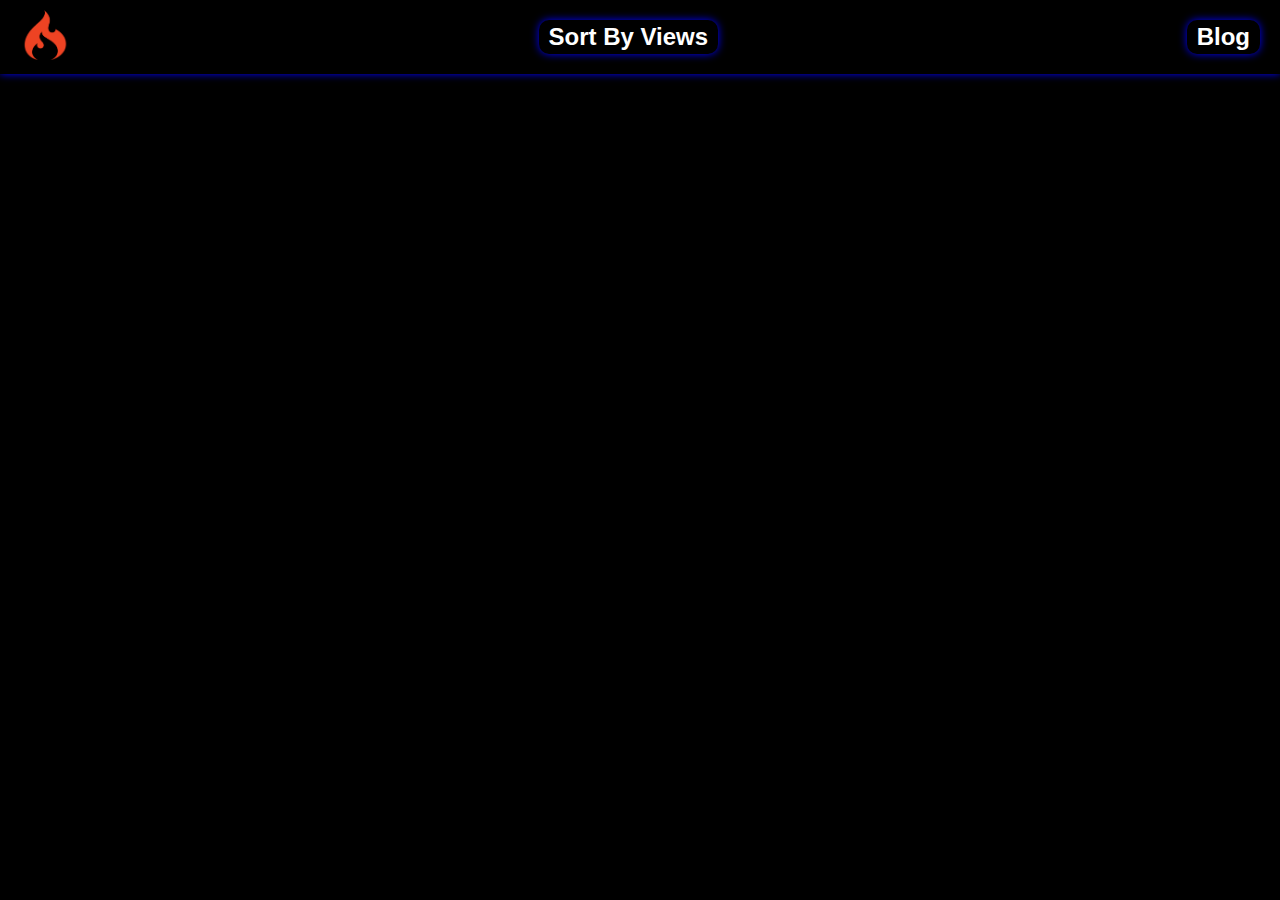
<file: index.html>
<!DOCTYPE html>
<html lang="en">
  <head>
    <meta charset="UTF-8" />
    <meta name="viewport" content="width=device-width, initial-scale=1.0" />
    <title>Ph_Tube</title>
    <link rel="stylesheet" href="style.css" />
  </head>
  <body>
    <div class="main-layout">
      <main class="container">
        <header class="header">
          <figure>
            <img
            class="icons"
              src="./icons/1285073_codeigniter_coding_development_framework_js_icon.png"
              alt=""
            />
          </figure>
          <button id="sortButton"><span>Sort By Views</span></button>
          <button>
            <span><a href="./blog.html">Blog</a></span>
          </button>
        </header>
      </main>
    </div>

    <!-- category data -->
    <div id="category_button"></div>

    <div class="hidden">
      <h3>Loading ....</h3>
    </div>
    <main class="container main_grid" id="container"></main>
    <script src="script.js"></script>
  </body>
</html>
</file>
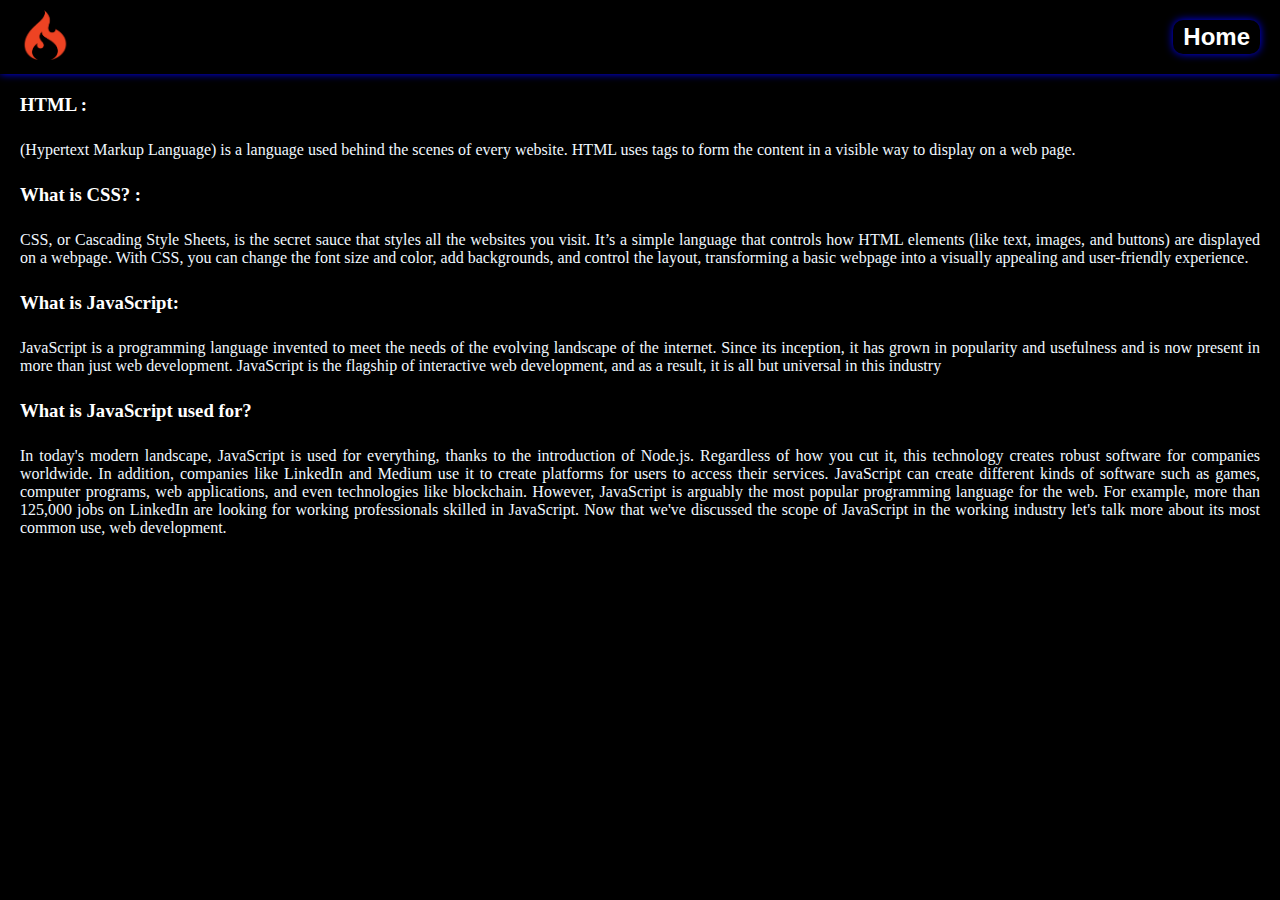
<file: blog.html>
<!DOCTYPE html>
<html lang="en">
  <head>
    <meta charset="UTF-8" />
    <meta name="viewport" content="width=device-width, initial-scale=1.0" />
    <title>Document</title>
  </head>
  <link rel="stylesheet" href="style.css" />
  <body>
    <div class="main-layout">
      <main class="container">
        <header class="header">
          <figure>
            <img
              class="icons"
              src="./icons/1285073_codeigniter_coding_development_framework_js_icon.png"
              alt=""
            />
          </figure>

          <button>
            <span><a href="./index.html">Home</a></span>
          </button>
        </header>
      </main>
    </div>

    <main class="container">
      <h3 class="heading_text">HTML :</h3>
      <p class="para">
        (Hypertext Markup Language) is a language used behind the scenes of
        every website. HTML uses tags to form the content in a visible way to
        display on a web page.
      </p>
      <h3 class="heading_text">What is CSS? :</h3>
      <p class="para">
        CSS, or Cascading Style Sheets, is the secret sauce that styles all the
        websites you visit. It’s a simple language that controls how HTML
        elements (like text, images, and buttons) are displayed on a webpage.
        With CSS, you can change the font size and color, add backgrounds, and
        control the layout, transforming a basic webpage into a visually
        appealing and user-friendly experience.
      </p>
      <h3 class="heading_text">What is JavaScript:</h3>
      <p class="para">
        JavaScript is a programming language invented to meet the needs of the
        evolving landscape of the internet. Since its inception, it has grown in
        popularity and usefulness and is now present in more than just web
        development. JavaScript is the flagship of interactive web development,
        and as a result, it is all but universal in this industry
      </p>
      <h3 class="heading_text">What is JavaScript used for?</h3>
      <p class="para">
        In today's modern landscape, JavaScript is used for everything, thanks
        to the introduction of Node.js. Regardless of how you cut it, this
        technology creates robust software for companies worldwide. In addition,
        companies like LinkedIn and Medium use it to create platforms for users
        to access their services. JavaScript can create different kinds of
        software such as games, computer programs, web applications, and even
        technologies like blockchain. However, JavaScript is arguably the most
        popular programming language for the web. For example, more than 125,000
        jobs on LinkedIn are looking for working professionals skilled in
        JavaScript. Now that we've discussed the scope of JavaScript in the
        working industry let's talk more about its most common use, web
        development.
      </p>
    </main>
  </body>
</html>
</file>
<file: style.css>
* {
  margin: 0;
  padding: 0;
  box-sizing: border-box;
}
body {
  background-color: black;
}
html {
  scrollbar-width: thin;
  scroll-behavior: smooth;
}
a {
  text-decoration: none;
  color: white;
}
.heading_text {
  color: white;
  padding: 20px 0;
}
.para {
  text-align: justify;
  color: aliceblue;
}
.icons {
  width: 50px;
  height: 50px;
  object-fit: cover;
}
.container {
  width: 1320px;
  max-width: 100%;
  margin: 0 auto;
  padding: 0 20px;
}
.main-layout {
  box-shadow: 0 0 8px blue;
  position: sticky;
  top: 0;
  left: 0;
  width: 100%;
  background: #000;
  z-index: 999;
}
.header {
  width: 100%;
  display: flex;
  justify-content: space-between;
  align-items: center;
  padding: 10px 0;
}
.header > h3 {
  font-size: 34px;
  color: white;
}
.header > button {
  border: none;
  outline: none;
  padding: 3px 10px;
  border-radius: 10px;
  font-weight: 700;
  cursor: pointer;
  box-shadow: 0px 0px 8px blue;
  background-color: black;
  animation: shadowAnimate 1.5s infinite alternate;
  transition: all 0.6s ease-in-out;
}
.header > button:hover {
  background: red;
  transition: all 0.6s ease-in-out;
}
@keyframes shadowAnimate {
  from {
    box-shadow: 0px 0px 18px red;
  }

  to {
    box-shadow: 0px 0px 13px skyblue;
  }
}
.header > button > span {
  display: inline-block;
  color: white;
  font-size: 24px;
  background-image: url("https://images.pexels.com/photos/1111372/pexels-photo-1111372.jpeg?auto=compress&cs=tinysrgb&w=600");
  -webkit-text-fill-color: inherit;
  background-clip: text;
}
#category_button {
  padding: 30px 0;
  display: flex;
  justify-content: center;
  align-items: center;
  gap: 20px;
}
#category_button > button {
  padding: 5px 10px;
  font-size: 18px;
  font-weight: 600;
  border: none;
  outline: none;
  border-radius: 8px;
  background-color: white;
  transition: transform 0.9s ease-in-out;
  cursor: pointer;
}

/* active button */
.active {
  background-color: red !important;
  color: white !important;
  transition: transform 0.9s ease-in-out;
  animation: category 0.7s infinite alternate;
}
#category_button > button.active {
  background-color: red;
  color: white;
  transition: transform 0.9s ease-in-out;
  animation: category 0.7s infinite alternate;
}
.active_button {
  color: black;
  background-color: red !important;
  transition: transform 0.9s ease-in-out;
  animation: category 0.7s infinite alternate;
}
/* animation button */
@keyframes category {
  from {
    box-shadow: 0px 0px 18px red;
  }

  to {
    box-shadow: 0px 0px 13px skyblue;
  }
}
/* animation button */

.main_grid {
  display: grid;
  grid-template-columns: repeat(3, 1fr);
  gap: 20px;
  padding: 40px 0;
}
.singleDiv {
  box-shadow: 0px 0px 8px blue;
  padding: 10px;
  border-radius: 10px;
  transition: all 0.5s ease-out;
  cursor: pointer;
}
.singleDiv:hover {
  transform: scale(0.9);
  transition: all 0.5s ease-out;
}
.images {
  width: 100%;
  height: 150px;
  object-fit: cover;
}
.category_btn > button {
  border: none;
  outline: none;
  padding: 7px 10px;
  display: inline-block;
  text-align: center;
  margin: 0 auto;
  border-radius: 30px;
  transition: transform 0.9s ease-in-out;
  animation: category 0.7s infinite alternate;
}
.singleDiv > h2 {
  font-size: 19px;
  color: white;
  font-weight: 600;
  padding: 5px 0;
}
.flex {
  display: flex;
  align-items: center;
  gap: 20px;
  padding: 10px 0;
}
.author_images {
  width: 50px;
  height: 50px;
  object-fit: cover;
  border-radius: 100%;
  border: 2px solid blue;
}
.flex > div > h2,
p {
  color: white;
  padding: 5px 0;
}
.relative {
  position: relative;
}
.time {
  position: absolute;
  color: white;
  right: 2px;
  bottom: 10px;
  background-color: red;
  padding: 2px 3px;
  border-radius: 20px;
}
.singleDiv > p {
  font-size: 14px;
  color: #fff;
  padding: 5px 0;
}
.hidden {
  display: none;
  color: white;
}
.error {
  color: red;
  text-align: center;
  width: 100%;
}
@media screen and (max-width: 768px) {
  .main_grid {
    display: grid;
    grid-template-columns: repeat(2, 1fr);
    gap: 20px;
    padding: 40px 20px;
  }
}
@media screen and (max-width: 500px) {
  .main_grid {
    display: grid;
    grid-template-columns: repeat(1, 1fr);
    gap: 20px;
    padding: 40px 20px;
  }
}
</file>
